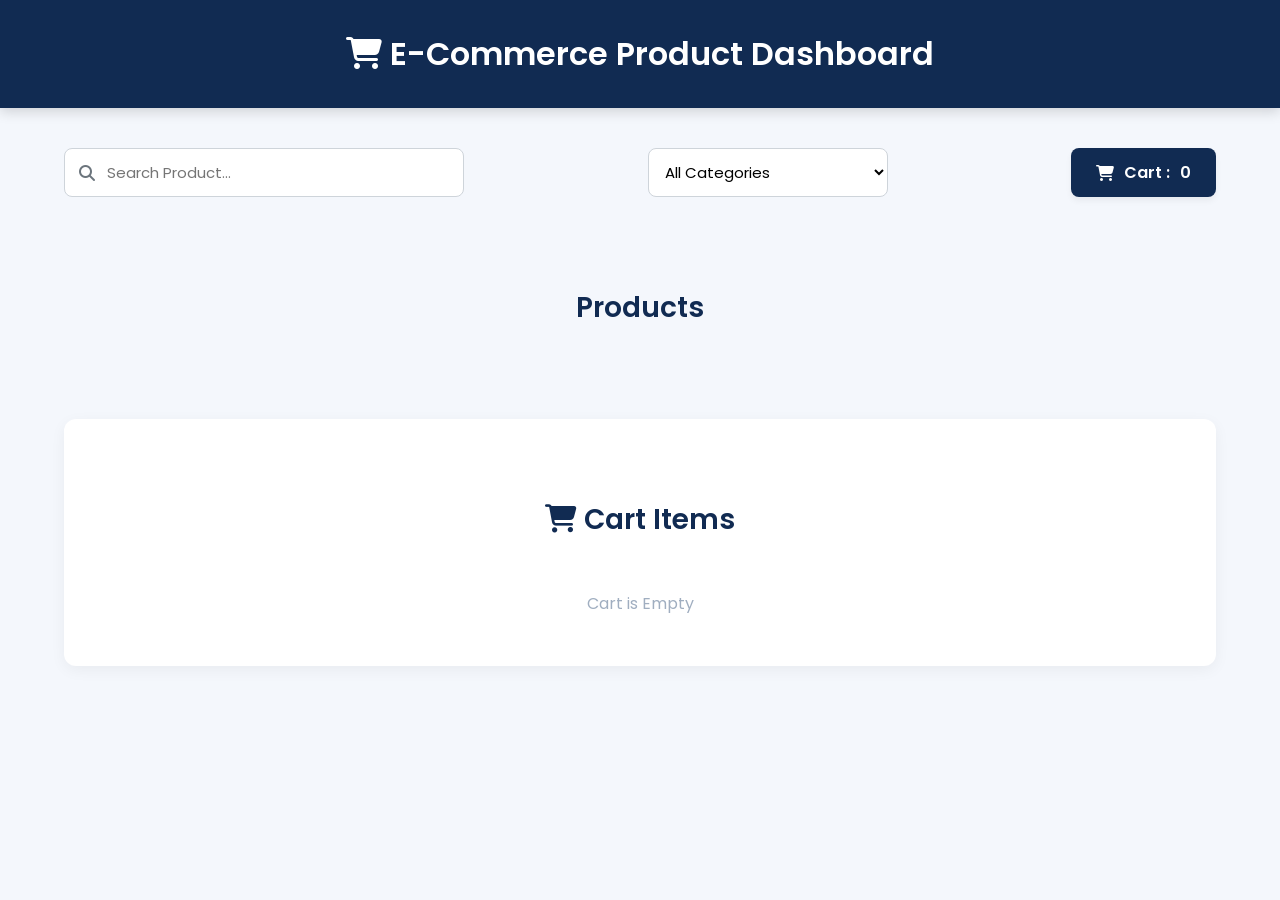
<file: Task 9/index.html>
<!DOCTYPE html>
<html lang="en">
<head>
    <meta charset="UTF-8">
    <meta name="viewport" content="width=device-width, initial-scale=1.0">
    <title>E-Commerce Product Dashboard</title>
    <link rel="stylesheet" href="style.css">
    <link rel="stylesheet" href="https://cdnjs.cloudflare.com/ajax/libs/font-awesome/6.5.1/css/all.min.css">
</head>
<body>

    <header>
        <h1><i class="fa-solid fa-cart-shopping"></i> E-Commerce Product Dashboard</h1>
    </header>

    <section class="controls">
        <div class="search-wrapper">
            <i class="fa-solid fa-magnifying-glass search-icon"></i>
            <input type="text" id="search" placeholder="Search Product...">
        </div>
        <select id="category">
            <option value="all">All Categories</option>
            <option value="men's clothing">Men's Clothing</option>
            <option value="women's clothing">Women's Clothing</option>
            <option value="electronics">Electronics</option>
            <option value="jewelery">Jewelry</option>
        </select>
        <div class="cart-box">
            <i class="fa-solid fa-cart-shopping"></i> Cart : <span id="cartCount">0</span>
        </div>
    </section>

    <section id="stats"></section>

    <section>
        <h2 class="title">Products</h2>
        <div id="products" class="products-container"></div>
    </section>

    <section id="cart">
        <h2 class="title"><i class="fa-solid fa-cart-shopping"></i> Cart Items</h2>
        <div id="cartItems">
            <p class="empty-cart">Cart is Empty</p>
        </div>
    </section>

    <script src="script.js"></script>
</body>
</html>
</file>
<file: Task 9/style.css>
@import url('https://fonts.googleapis.com/css2?family=Poppins:wght@300;400;500;600;700&display=swap');

*{
    margin:0;
    padding:0;
    box-sizing:border-box;
    font-family:'Poppins',sans-serif;
}

body{
    background:#f4f7fc;
    color:#333;
}

header{
    background:#112b52;
    color:white;
    text-align:center;
    padding:30px 20px;
    box-shadow:0 4px 12px rgba(0,0,0,0.15);
}

header h1{
    font-size:32px;
    font-weight: 600;
}

.controls{
    width:90%;
    max-width: 1200px;
    margin:40px auto;
    display:flex;
    justify-content:space-between;
    align-items:center;
    gap:20px;
}

.search-wrapper {
    position: relative;
    flex: 1;
    max-width: 400px;
}

.search-icon {
    position: absolute;
    left: 15px;
    top: 50%;
    transform: translateY(-50%);
    color: #6c757d;
    font-size: 16px;
}

.controls input{
    width: 100%;
    padding: 12px 12px 12px 42px;
    border: 1px solid #ced4da;
    border-radius: 8px;
    outline: none;
    font-size: 15px;
    transition: 0.2s;
    background: white;
}

.controls select{
    width: 240px;
    padding: 12px;
    border: 1px solid #ced4da;
    border-radius: 8px;
    outline: none;
    font-size: 15px;
    transition: 0.2s;
    background: white;
    cursor: pointer;
}

.controls input:focus,
.controls select:focus{
    border-color: #0d6efd;
    box-shadow: 0 0 0 3px rgba(13,110,253,0.15);
}

.cart-box{
    background:#112b52;
    color:white;
    padding:12px 25px;
    border-radius:8px;
    font-size:16px;
    font-weight:600;
    display: flex;
    align-items: center;
    gap:10px;
    box-shadow: 0 4px 6px rgba(0,0,0,0.05);
}

#stats{
    width:90%;
    max-width: 1200px;
    margin:0 auto 40px;
    display:grid;
    grid-template-columns:repeat(4,1fr);
    gap:20px;
}

.stat-card{
    background:white;
    border-radius:10px;
    padding:20px;
    text-align:center;
    box-shadow:0 4px 10px rgba(0,0,0,0.04);
    transition:.3s;
    border-top:4px solid #112b52;
    display: flex;
    flex-direction: column;
    justify-content: center;
    min-height: 125px;
}

.stat-card:hover{
    transform:translateY(-4px);
    box-shadow:0 6px 15px rgba(0,0,0,0.08);
}

.stat-card h4{
    color:#6c757d;
    margin-bottom:8px;
    font-size: 13px;
    text-transform: uppercase;
    letter-spacing: 0.8px;
}

.stat-card p{
    font-size:16px;
    font-weight:700;
    color: #112b52;
    display: -webkit-box;
    -webkit-line-clamp: 2;
    -webkit-box-orient: vertical;
    overflow: hidden;
    text-overflow: ellipsis;
    line-height: 1.4;
}

.stat-card small{
    color:#0d6efd;
    font-size: 14px;
    font-weight: 600;
    margin-top: 4px;
}

.title{
    text-align:center;
    margin:50px 0 30px;
    color:#112b52;
    font-size:28px;
    font-weight: 600;
}

.products-container{
    width:90%;
    max-width: 1200px;
    margin:auto;
    display:grid;
    grid-template-columns:repeat(auto-fit,minmax(260px,1fr));
    gap:30px;
}

.product{
    background:white;
    border-radius:12px;
    overflow:hidden;
    box-shadow:0 4px 12px rgba(0,0,0,0.05);
    transition:.3s;
    display: flex;
    flex-direction: column;
}

.product:hover{
    transform:translateY(-6px);
    box-shadow:0 8px 20px rgba(0,0,0,0.1);
}

.product img{
    width:100%;
    height:220px;
    object-fit:contain;
    padding:20px;
    background: #fff;
}

.product-info{
    padding:20px;
    display: flex;
    flex-direction: column;
    flex-grow: 1;
}

.product h3{
    font-size:16px;
    font-weight: 600;
    color: #333;
    margin-bottom:8px;
    height:48px;
    overflow:hidden;
    display: -webkit-box;
    -webkit-line-clamp: 2;
    -webkit-box-orient: vertical;
}

.price{
    color:#0d6efd;
    font-size:20px;
    font-weight:700;
    margin-bottom: 8px;
}

.category{
    align-self: flex-start;
    background:#eef2f7;
    color:#114ea9;
    padding:4px 12px;
    border-radius:20px;
    font-size:12px;
    font-weight: 500;
    text-transform: capitalize;
    margin-bottom: 12px;
}

.rating{
    margin-bottom:15px;
    color:#e67e22;
    font-size: 14px;
    font-weight:500;
}

.product-info button{
    margin-top: auto;
    width:100%;
    padding:12px;
    border:none;
    background:#112b52;
    color:white;
    border-radius:8px;
    cursor:pointer;
    font-size:14px;
    font-weight: 500;
    transition:.2s;
}

.product-info button:hover{
    background:#0d6efd;
}

#cart{
    width:90%;
    max-width: 1200px;
    margin:60px auto;
    background:white;
    padding:30px;
    border-radius:12px;
    box-shadow:0 4px 15px rgba(0,0,0,0.05);
}

.cart-item{
    display:flex;
    justify-content:space-between;
    align-items:center;
    padding:15px 0;
    border-bottom:1px solid #edf2f7;
}

.cart-item:last-child {
    border-bottom: none;
}

.cart-item h4 {
    font-size: 15px;
    font-weight: 500;
    color: #333;
}

.cart-item p {
    color: #0d6efd;
    font-weight: 600;
    font-size: 14px;
    margin-top: 2px;
}

.cart-item button{
    width:auto;
    background:#dc3545;
    padding:8px 16px;
    border: none;
    color: white;
    border-radius: 6px;
    cursor: pointer;
    font-size: 13px;
}

.cart-item button:hover{
    background:#bd2130;
}

.empty-cart{
    text-align:center;
    color:#a0aec0;
    font-size:16px;
    padding: 20px 0;
}

@media(max-width:992px){
    #stats{
        grid-template-columns:repeat(2,1fr);
    }
}

@media(max-width:768px){
    .controls{
        flex-direction:column;
        align-items: stretch;
    }
    .search-wrapper,
    .controls select{
        max-width: 100%;
        width: 100%;
    }
    .cart-box {
        justify-content: center;
    }
}

@media(max-width:480px){
    #stats{
        grid-template-columns:1fr;
    }
    header h1{
        font-size:24px;
    }
    .title{
        font-size:22px;
    }
}
</file>
